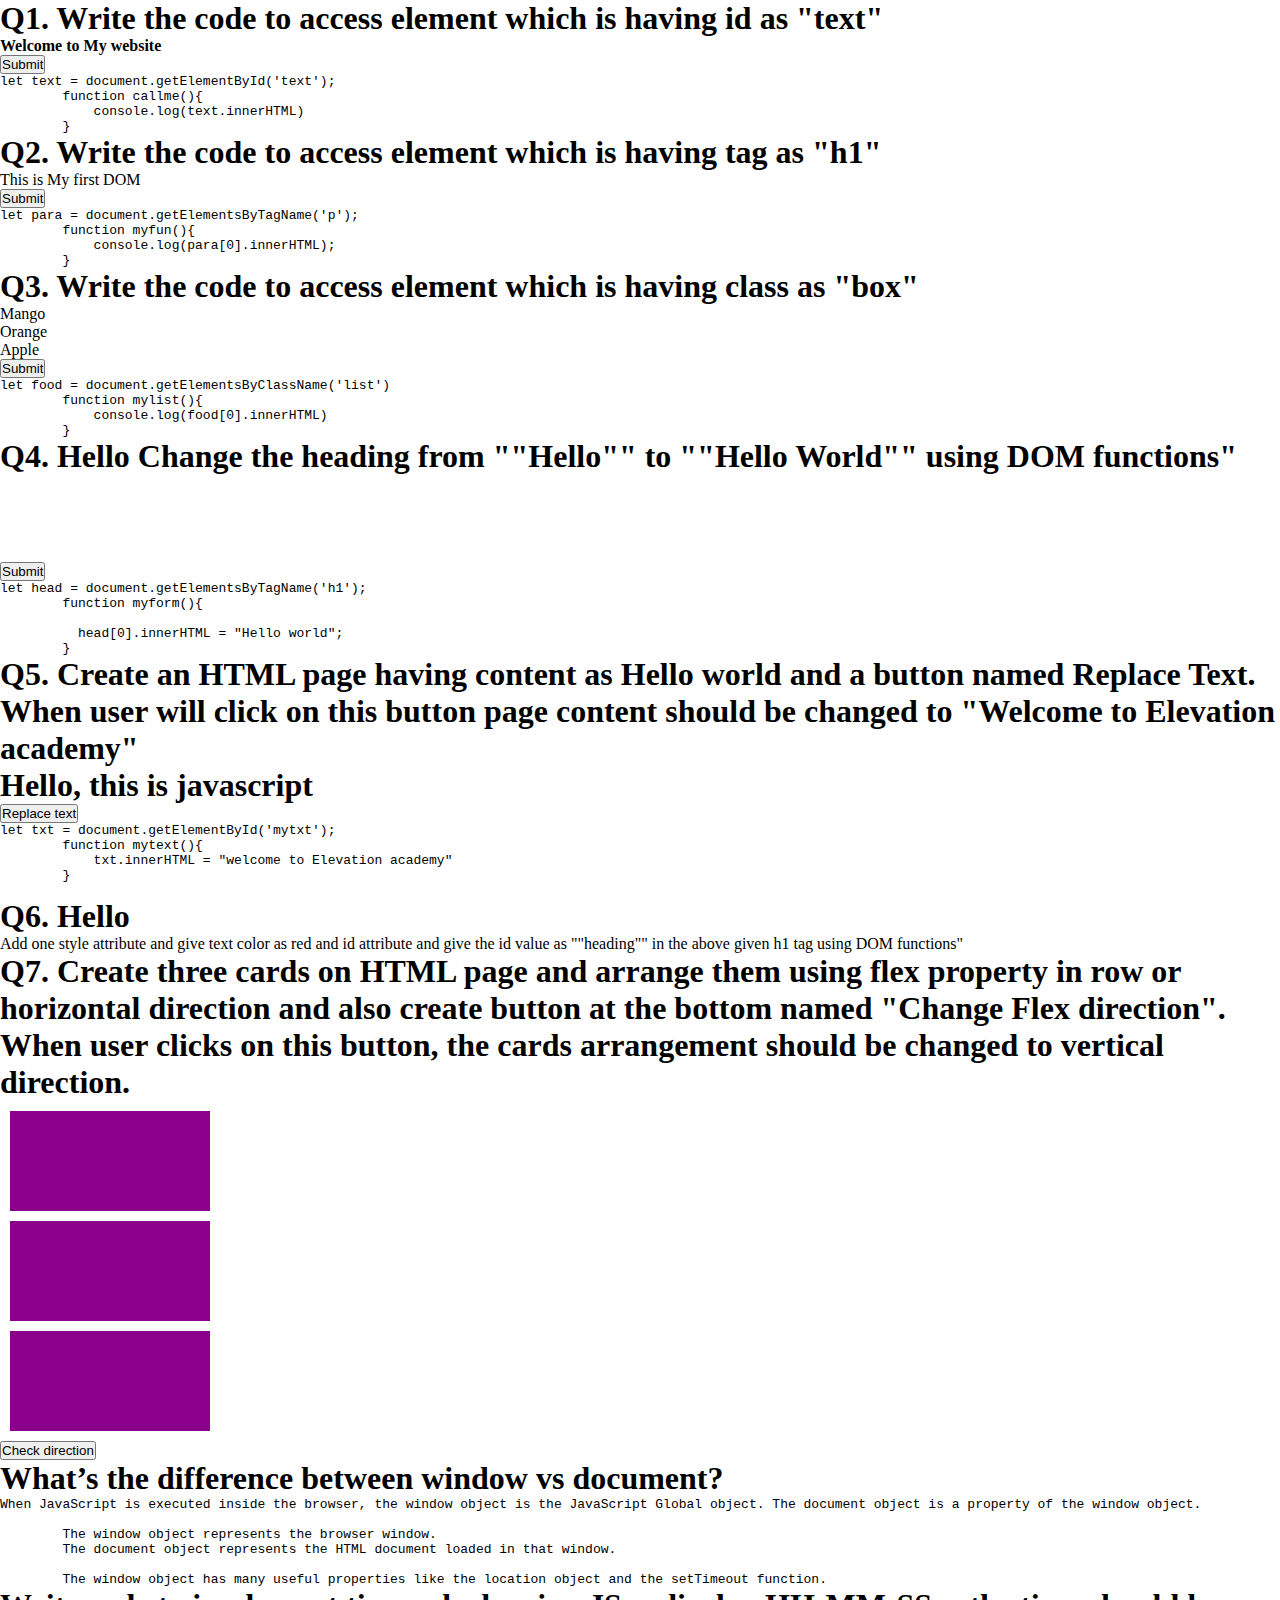
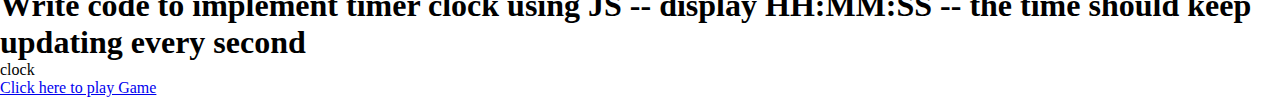
<file: index.html>
<!DOCTYPE html>
<html lang="en">
<head>
    <meta charset="UTF-8">
    <meta http-equiv="X-UA-Compatible" content="IE=edge">
    <meta name="viewport" content="width=device-width, initial-scale=1.0">
    <title>Document</title>
    <link rel="stylesheet" href="./style.css">
</head>
<body>
    <h1>Q1. Write the code to access element which is having id as "text"</h1>
    <h4 id="topp">Welcome to My website</h4>
    <button onclick="myfunc1()">Submit</button>
    <pre>let text = document.getElementById('text');
        function callme(){
            console.log(text.innerHTML)
        }</pre>
    <h1>Q2. Write the code to access element which is having tag as "h1"</h1>
    <p>This is My first DOM</p>
    <button onclick="myfunc2()">Submit</button>
    <pre>let para = document.getElementsByTagName('p');
        function myfun(){
            console.log(para[0].innerHTML);
        }</pre>
    <h1>Q3. Write the code to access element which is having class as "box"</h1>
    <ol>
        <li class="list">Mango</li>
        <li class="list">Orange</li>
        <li class="list">Apple</li>
    </ol>
    <button onclick="myfunc3()">Submit</button>
    <pre>let food = document.getElementsByClassName('list')
        function mylist(){
            console.log(food[0].innerHTML)
        }</pre>
    <h1>Q4. Hello

    Change the heading from ""Hello"" to ""Hello World"" using DOM functions"</h1>
    <h2>Hello</h2>
    <button onclick="myfunc4()">Submit</button>
    <pre>let head = document.getElementsByTagName('h1');
        function myform(){
            
          head[0].innerHTML = "Hello world";
        }</pre>
    <h1>Q5. Create an HTML page having content as Hello world and a button named Replace Text. When user will click on this button page content should be changed to "Welcome to Elevation academy"</h1>
    <h1 id="my">Hello, this is javascript</h1>
    <button onclick="myfunc5()">Replace text</button>
    <pre>let txt = document.getElementById('mytxt');
        function mytext(){
            txt.innerHTML = "welcome to Elevation academy"
        }
        </pre>
    <h1 id="helo">Q6. Hello </h1>

    Add one style attribute and give text color as red and id attribute and give the id value as ""heading"" in the above given h1 tag using DOM functions"</h1>

    <h1>Q7. Create three cards on HTML page and arrange them using flex property in row or horizontal direction and also create button at the bottom named "Change Flex direction". When user clicks on this button, the cards arrangement should be changed to vertical direction.</h1>
    <div id="flex">
        <div class="x"></div>
        <div class="x"></div>
        <div class="x"></div>
        </div>
    </div>
    <button class="button">Check direction</button>
    <h1>What’s the difference between window vs document?</h1>
    <pre>When JavaScript is executed inside the browser, the window object is the JavaScript Global object. The document object is a property of the window object.

        The window object represents the browser window.
        The document object represents the HTML document loaded in that window.
        
        The window object has many useful properties like the location object and the setTimeout function.</pre>
        <h1>Write code to implement timer clock using JS -- display HH:MM:SS -- the time should keep updating every second</h1>
    <p id="timer">clock</p>
    <script src="./script.js"></script>
    <a href="./index2.html">Click here to play Game</a>
</body>
</html>
</file>
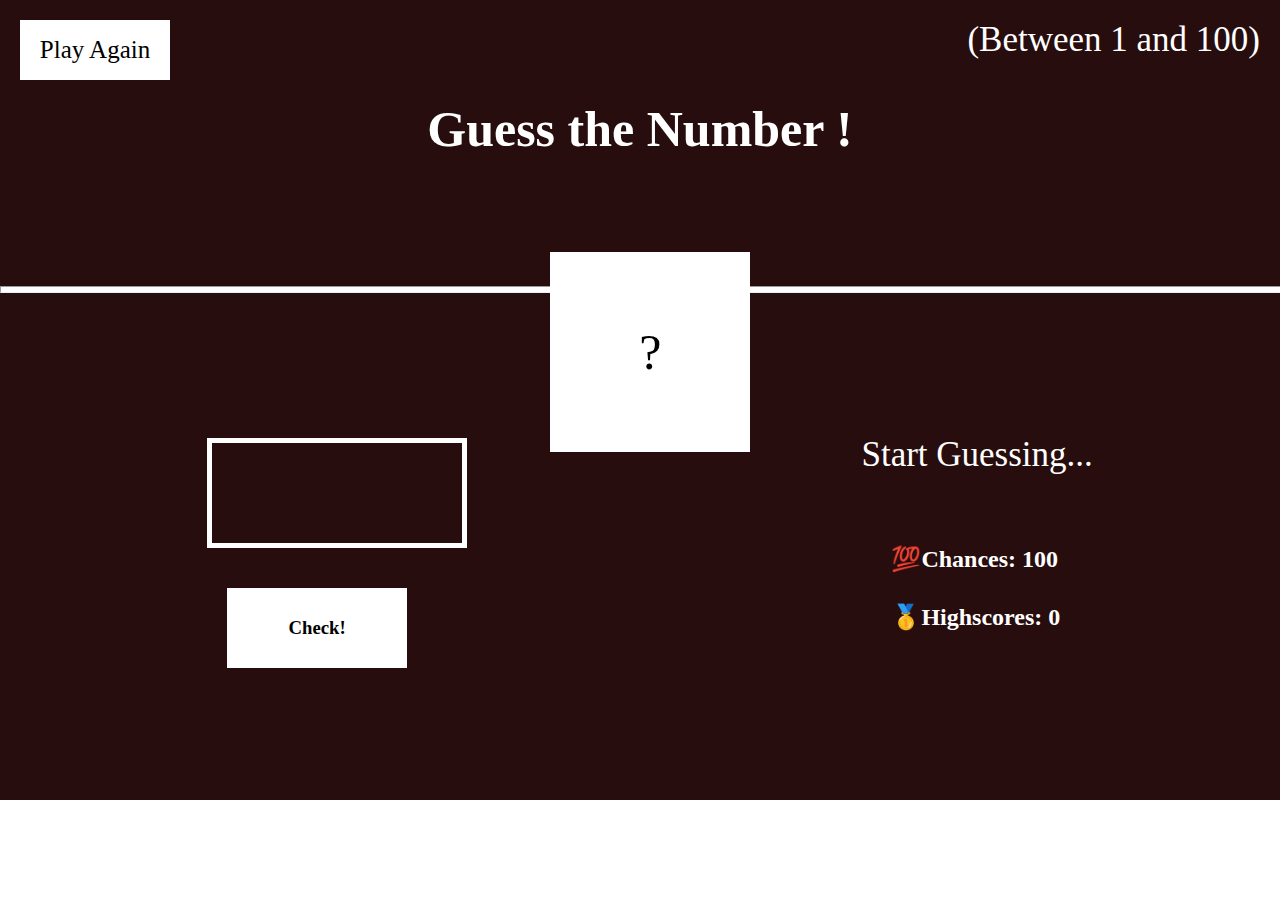
<file: index2.html>
<!DOCTYPE html>
<html lang="en">
<head>
    <meta charset="UTF-8">
    <meta http-equiv="X-UA-Compatible" content="IE=edge">
    <meta name="viewport" content="width=device-width, initial-scale=1.0">
    <title>Document</title>
    <link rel="stylesheet" href="./style.css">
</head>
<body>
    <div class="top2">
    <div class="container">
        <div class="line"><p>Play Again</p></div>
        <div class="top"><p>(Between 1 and 100)</p></div>
    </div>
    <h1 id="guesthis">Guess the Number !</h1>
    <hr class="focus">
    <div class="mcq">?</div>
    <div class="c">
        <div class="xz">
        <input type="text" value="">
        <h3 id="oo">Check!</h3>
        </div>
        <div class="ab">
        <p class="initial">Start Guessing...</p>
        <h2><span>💯</span>Chances: 100</h3>
        <h2><span>🥇</span>Highscores: 0</h3>
        </div>
    </div>
    </div>
    
    <script src="./script2.js"></script>
    
</body>
</html>
</file>
<file: style.css>
#flex1{
    width: 100%;
    height: 100%;
    display: flex;
    flex-wrap: wrap;
    justify-content: center;
    }
    .x{
        width: 200px;
        height: 100px;
        background-color: darkmagenta;
        margin: 10px;
    }
    *{
        margin: 0;
        padding: 0;
    }
    .top2{
        background-color: rgb(39, 13, 13);
        width: 100%;
        height: 800px;
    
    }
    .container{
        display: flex;
        justify-content: space-between;
    }
    .line{
        background-color: white;
        width: 150px;
        height: 60px;
        display: flex;
        justify-content: center;
        align-items: center;
        font-size: 25px;
        margin: 20px;
    }
    .top{
        color: white;
        font-size: 35px;
        margin: 20px;
    }
    #guesthis{
        color: white;
        display: flex;
        justify-content: center;
        font-size: 50px;
    }
    .focus{
        width:100%;
        margin-top: 10%;
        height: 5px;
        background-color: white;
    }
    .mcq{
        width: 200px;
        height: 200px;
        font-size: 50px;
        background-color: white;
        display: flex;
        flex-wrap: wrap;
        justify-content: center;
        align-content: center;
        position: absolute;
        top: 28%;
        left: 43%;
    }
    input{
        width: 250px;
        height: 100px;
        font-size: 60px;
        color: white;
        text-align: center;
        background-color: rgb(39, 13, 13);
        border: 5px solid white;
        margin: 20px;
        
    }
    #oo{
        width: 180px;
        height: 80px;
        display: flex;
        background-color: white;
        justify-content: center;
        align-items: center;
        margin-top: 20px;
        margin-left: 40px;
       
    }
    .initial{
        color: white;
        font-size: 35px;
        margin-top:10px;
        margin-bottom: 70px;
       
    }
    h2{
        color: white;
        margin: 30px;
    }
    .c{
        display: flex;
        flex-wrap: wrap;
        height: 500px;
        align-items: center;
        justify-content: space-around;
    }
</file>
